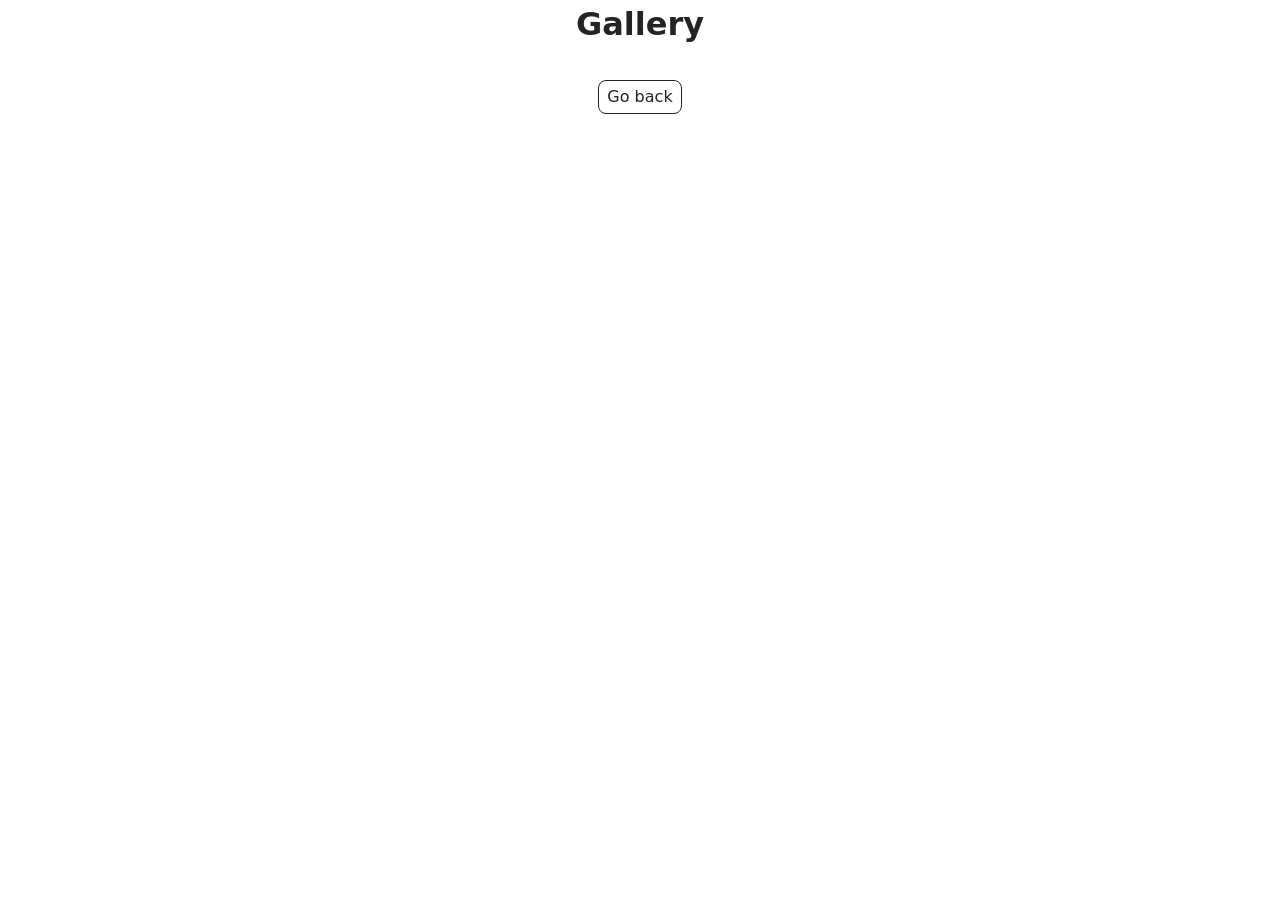
<file: src/1-gallery.html>
<!doctype html>
<html lang="en">
  <head>
    <meta charset="UTF-8" />
    <meta http-equiv="X-UA-Compatible" content="IE=edge" />
    <meta name="viewport" content="width=device-width, initial-scale=1.0" />
    <title>Gallery</title>
    <link rel="stylesheet" href="./css/styles.css" />
  </head>
  <body>
    <main>
      <div class="container">
        <h1 class="main-title">Gallery</h1>
        <a class="back-link" href="./index.html">Go back</a>
        <ul class="gallery"></ul>
      </div>
    </main>
    <script type="module" src="./js/1-gallery.js"></script>
  </body>
</html>
</file>
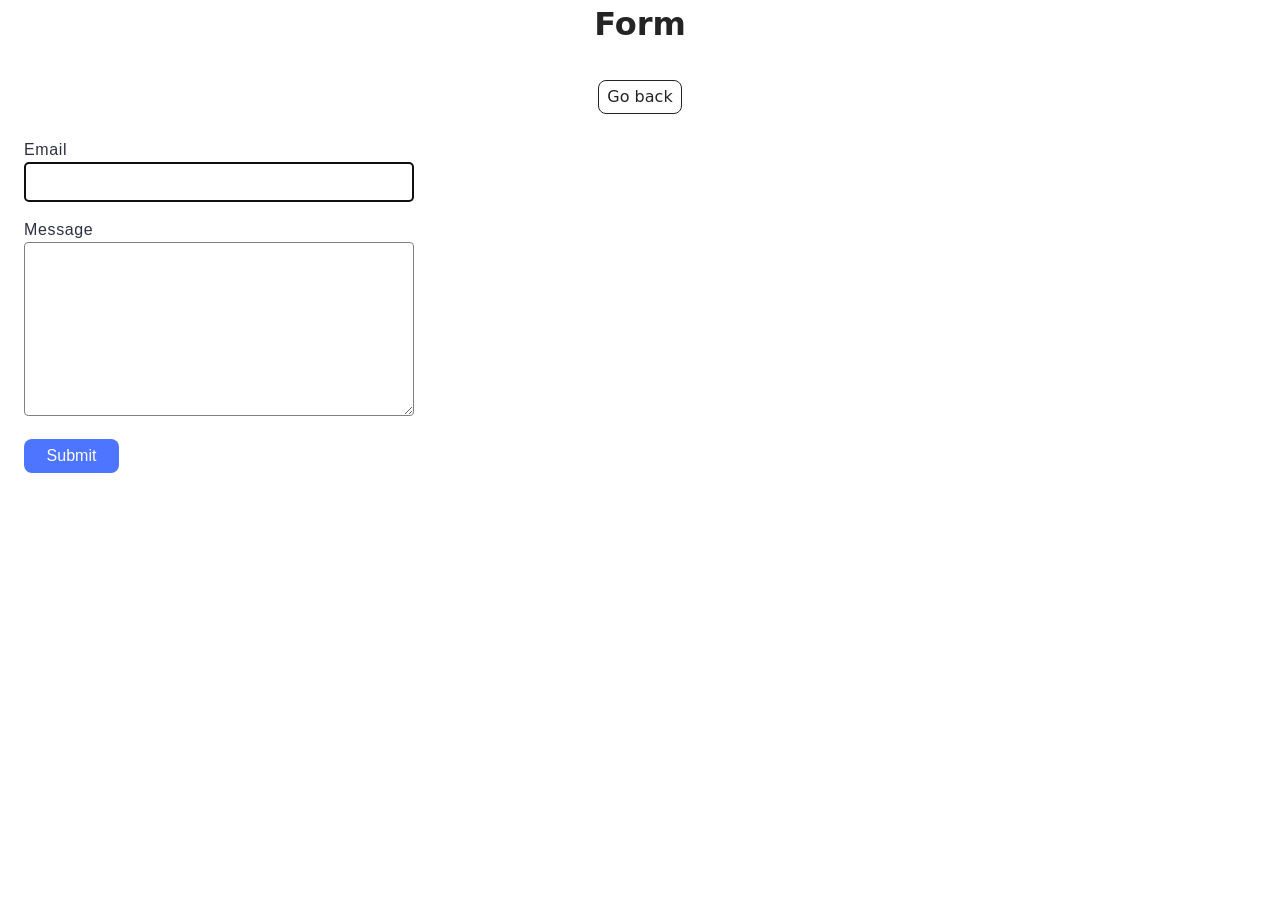
<file: src/2-form.html>
<!doctype html>
<html lang="en">
  <head>
    <meta charset="UTF-8" />
    <meta http-equiv="X-UA-Compatible" content="IE=edge" />
    <meta name="viewport" content="width=device-width, initial-scale=1.0" />
    <title>Form</title>
    <link rel="stylesheet" href="./css/styles.css" />
  </head>
  <body>
    <main>
      <div class="container">
        <h1 class="main-title">Form</h1>
        <a class="back-link" href="./index.html">Go back</a>
      </div>
      <form class="feedback-form" autocomplete="off">
        <label>
          Email
          <input type="email" name="email" autofocus />
        </label>
        <label>
          Message
          <textarea name="message" rows="8"></textarea>
        </label>
        <button type="submit">Submit</button>
      </form>
    </main>
    <script type="module" src="./js/2-form.js"></script>
  </body>
</html>
</file>
<file: src/css/styles.css>
/**
  |============================
  | include css partials with
  | default @import url()
  |============================
*/
/* Common styles */
@import url('./reset.css');
@import url('./base.css');
@import url('./container.css');
@import url('./animations.css');

/* Sections style */
@import url('./header.css');
@import url('./vite-promo.css');
@import url('./badges.css');
@import url('./back-link.css');
@import url('./footer.css');
@import url('./gallery.css');
</file>
